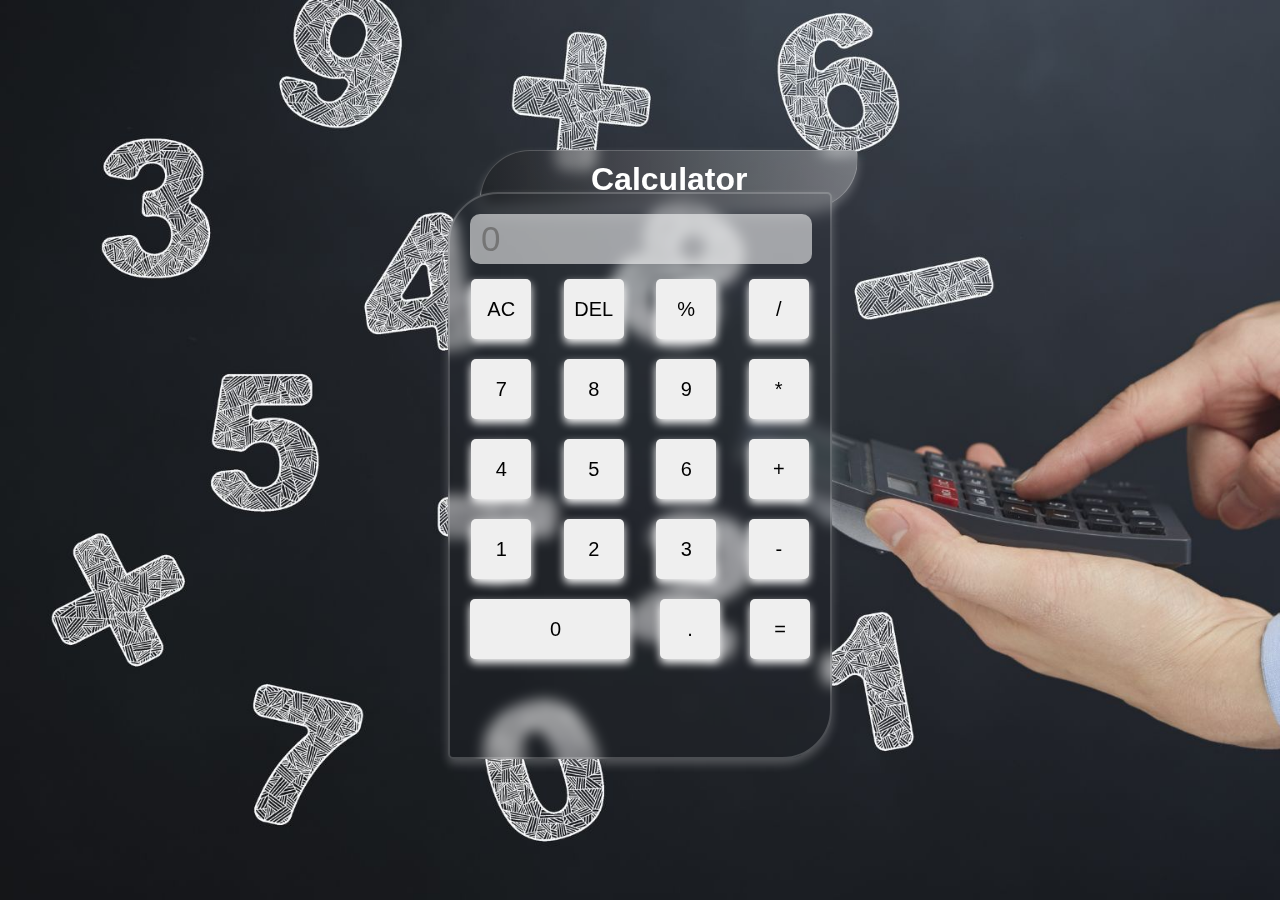
<file: Calculater/index.html>
<!DOCTYPE html>
<html lang="en">
<head>
    <meta charset="UTF-8">
    <meta name="viewport" content="width=device-width, initial-scale=1.0">
    <link rel="stylesheet" href="style.css">
    <title>Calculater</title>
</head>
<body>
    <div class="container">
        <h1>Calculator</h1>
       <div class="box">
        <!-- output box -->

        <div class="output">
         <input type="text"  placeholder="0">
        </div>
        <!-- Button box -->
        <div class="wrapper">
        <div class="buttons">
          <button class="btn">AC</button>
          <button class="btn">DEL</button>
          <button class="btn">%</button>
          <button class="btn">/</button>
        </div>

        <div class="buttons">
            <button class="btn">7</button>
            <button class="btn">8</button>
            <button class="btn">9</button>
            <button class="btn">*</button>
          </div>

          <div class="buttons">
            <button class="btn">4</button>
            <button class="btn">5</button>
            <button class="btn">6</button>
            <button class="btn">+</button>
          </div>

          <div class="buttons">
            <button class="btn">1</button>
            <button class="btn">2</button>
            <button class="btn">3</button>
            <button class="btn">-</button>
          </div>

          <div class="buttons">
            <button class="btn zero">0</button>
            <button class="btn">.</button>
            <button class="btn">=</button>
          </div>
        </div>
    </div>
   </div>
   <script src="script.js"></script>
</body>
</html>
</file>
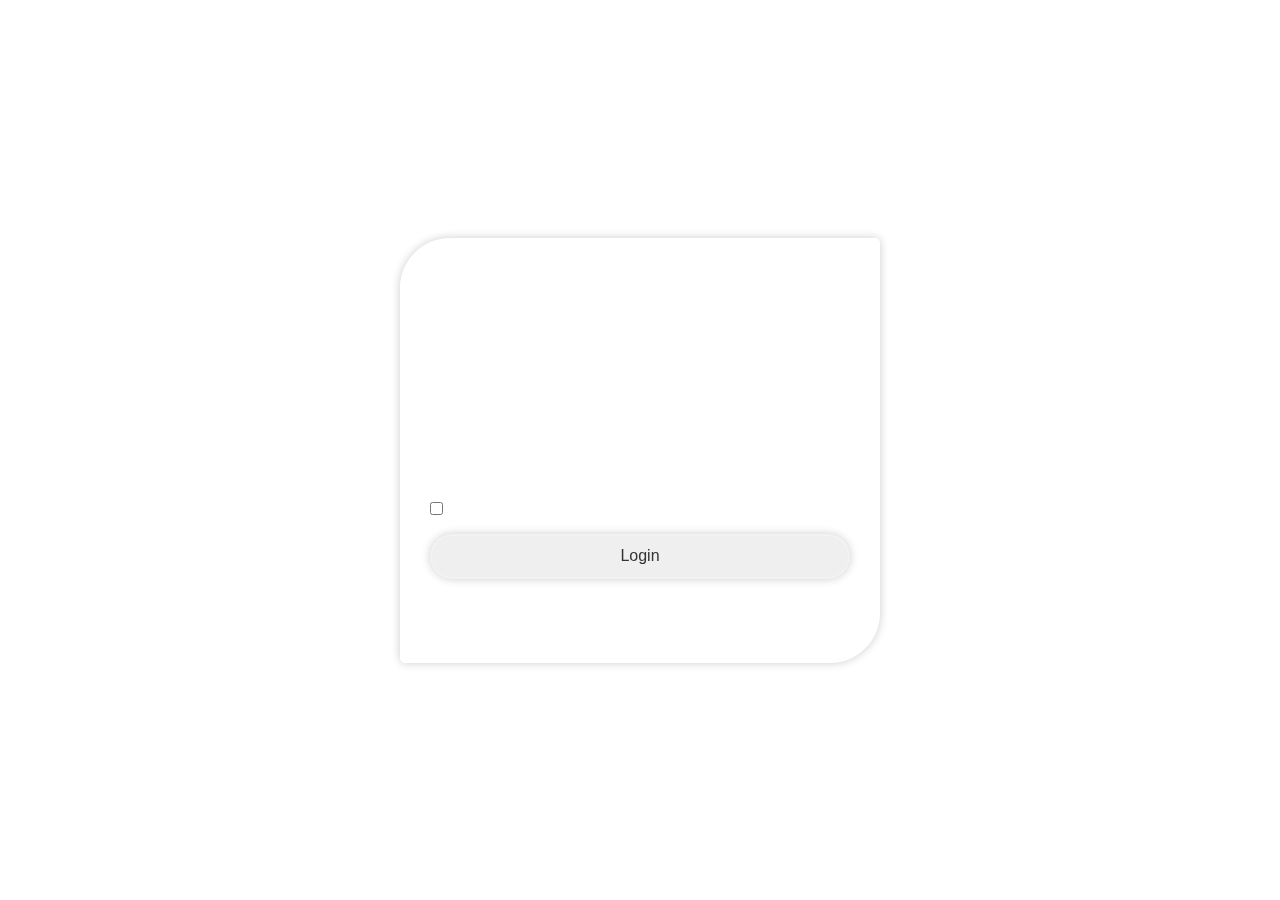
<file: login page/index.html>
<!DOCTYPE html>
<html lang="en">
<head>
    <meta charset="UTF-8">
    <meta name="viewport" content="width=device-width, initial-scale=1.0">
    <title>Login page</title>
    <link rel="stylesheet" href="style.css">
    <link href='https://unpkg.com/boxicons@2.1.4/css/boxicons.min.css' rel='stylesheet'>
</head>
<body>
    <div class="wrapper">
        <form action="#">
        <h1>Login</h1>
        <div class="input-box">
            <input type="text" placeholder="Username"required>
            <i class='bx bxs-user'></i>
        </div>
        <div class="input-box">
            <input type="password" placeholder="password"required>
            <i class='bx bxs-lock-alt'></i>
        </div>

        <div class="rem-for">
            <label> <input type="checkbox">Remember me</label>
            <a href="#">Forget password</a>
        </div>

         <button type="submit" class="button">Login</button>

        <div class="register">
         <p>Don't have an account?
         <a href="#">register</a></p>
        </div>
    </form>
    </div>
</body>
</html>
</file>
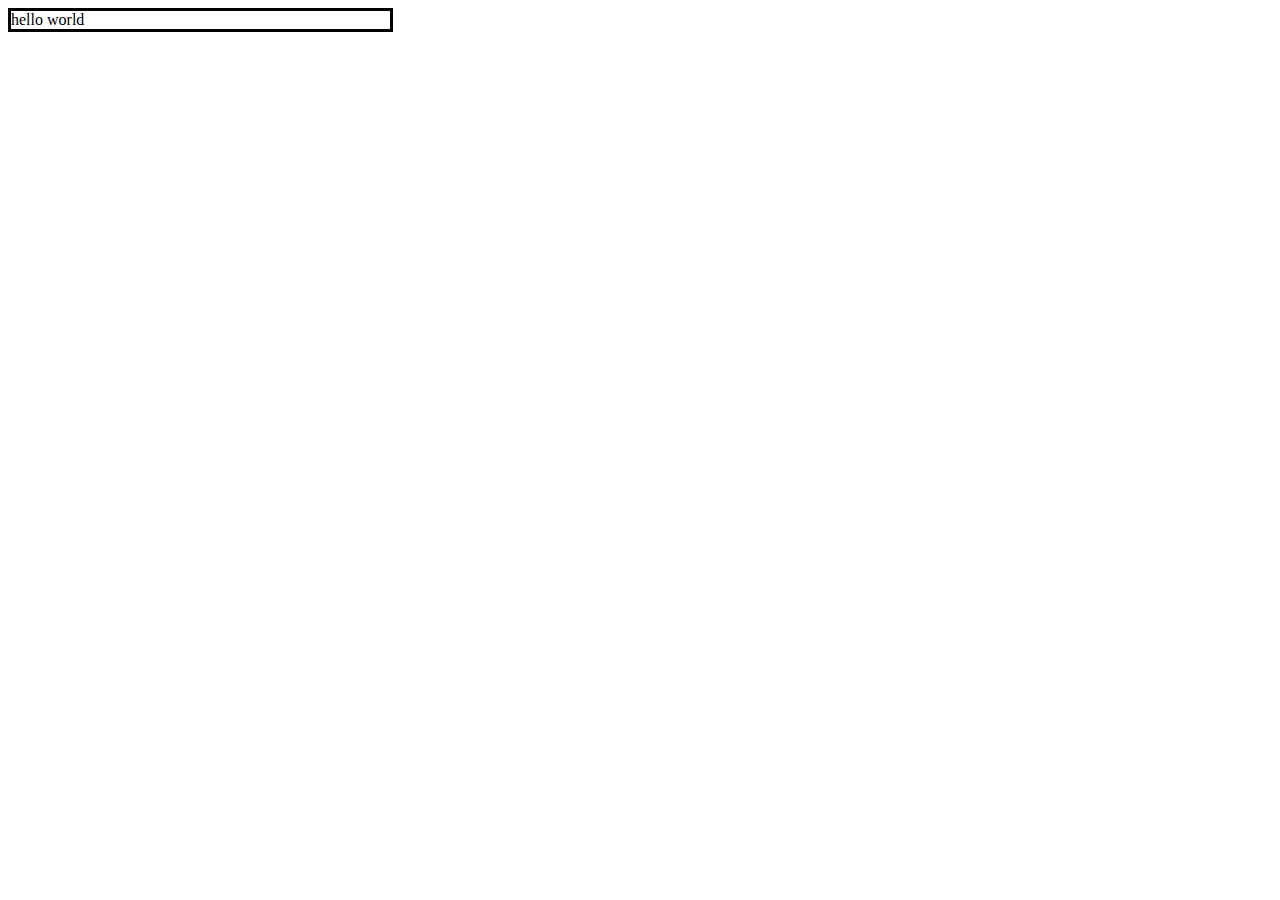
<file: Registration form/practice.html>
<!DOCTYPE html>
<html lang="en">
<head>
    <meta charset="UTF-8">
    <meta name="viewport" content="width=device-width, initial-scale=1.0">
    <title>Document</title>
    <style>
        .abc{
            position: fixed bottom-left;
            width: 30%;
            border: 3px solid black;
        }
    </style>
</head>
<body>
    <div class="abc">hello world</div>
</body>
</html>
</file>
<file: Calculater/style.css>
*{
    margin:0;
    padding:0;
    box-sizing: border-box;
}
body{
    width: 100%;
    min-height: 100vh;
    background: url('img.jpg');
    background-size: cover;
}
.box{
    width: 30%;
    height: 63vh;
    background:transparent;
    border: 2px solid rgba(255,255,255,0.2);
    backdrop-filter: blur(7px);
    border-radius: 50px 5px;
    margin-top: 15%;
    overflow: hidden;
    box-shadow: 0 5px 10px #ffffff3d;
}
.container{
display: flex;
justify-content:center;
position: relative;
}
h1{
    position: absolute;
    left:37.5%;
    top:19%;
    margin-top: 6px;
    text-align: center;
    padding: 10px 110px 10px 110px;
    background: linear-gradient(85deg, #12111148, rgba(255, 255, 255, 0.322));
    backdrop-filter: blur(7px);
    border: 1px solid rgba(255,255,255,0.2);
    border-radius: 50px 5px;
    color: white;
    box-shadow: 0 5px 10px #ffffff3d;
    font-family: sans-serif;
}
.output input{
    margin-top: 20px;
    width: 90%;
    border-radius: 10px;
    border: none;
    margin-left: 20px;
    height: 50px;
    font-size: 26px;
    position: relative;
    padding-left: 10px;
    background: #ffffff8f;
    transition: ease 0.3s all;

}

input:hover{
    box-shadow: 0 4px 8px white;
}
input::placeholder{
    padding-left:1px;
    font-size: 35px;
    font-weight: 500;
    position: absolute;
    top:5px;    
}
.buttons{
    width: 100%;
    padding: 5px;
    display: flex;
    justify-content: space-around;
    margin-top: 10px;
}
 .zero {
    padding-left: 80px;
    padding-right: 80px;

}
.buttons .btn{
    height: 60px;
    width: 60px;
    border-radius: 5px;
    border: none;
    font-size: 20px;
    font-weight: 180;
    box-shadow: 0 4px 8px white;
    transition: ease 0.3s all;
}
.btn:hover{
    box-shadow: none;
}
</file>
<file: login page/style.css>
*{
    margin: 0;
    padding: 0;
    border: border-box;
}
body{
    display: flex;
    justify-content: center;
    align-items: center;
    min-height: 100vh;
    background: url('https://cdn.pixabay.com/photo/2021/05/30/21/48/background-6297148_1280.jpg');
    /* background: url('https://cdn.pixabay.com/photo/2015/04/23/22/00/tree-736885_1280.jpg'); */
    background-size: cover;
    background-position: center;
}

.wrapper{
    width: 420px;
    background:transparent;
    border: 2px solid rgba(255,255,255,.2);
    backdrop-filter: blur(10px);
    box-shadow:0 0 10px rgba(0,0,0,.2);
    color:#fff;
    border-radius: 50px 5px;
    padding: 45px 28px;
}
h1{
    font-size: 36px;
    text-align: center;
    font-family: sans-serif;
}
.wrapper .input-box{
    position: relative;
    width: 95%;
    height: 50px;
    margin: 30px 0;
}
.input-box input{
    width: 100%;
    height: 100%;
    background: transparent;
    border:none;
    outline: none;
    border: 2px solid rgba(255,255,255,.2);
    border-radius: 40px;
    font-size: 16px;
    color: #fff;
    padding-left: 20px;
    padding-right: -30%;
}
.input-box input::placeholder{
    color:#fff;
}
.input-box i{
    position: absolute;
    right: 20px;
    top:50%;
    transform: translateY(-50%);
    font-size: 20px;
}
.rem-for{
    display: flex;
    justify-content: space-between;
    font-size: 14.5px;
    margin: -15px 0 15px;
}
.rem-for label input{
    accent-color: #fff;
    margin-right: 3px;
}
.rem-for a{
    color: #fff;
    text-decoration: none;
}
.rem-for a:hover{
    text-decoration: underline;
}
.wrapper .button{
    width: 100%;
    height: 45px;
    color: #fff;
    border-radius: 40px;
    box-shadow:0 0 10px rgba(0,0,0,.2);
    cursor: pointer;
    font-size:16px;
    color:#333;
    font-weight:600px;
    border: 2px solid rgba(255,255,255,.2);
}
.wrapper .button:hover{
    background-color:#6fb8e8;
    transition: 0.4s ease-in;
}
.register{
    font-size: 14.5px;
    margin-top: 20px;
    text-align: center;
}
.register p a{
    color:#fff;
    font-weight: 600px;
    text-decoration: none;
}
.register p a:hover{
    text-decoration: underline;
}
</file>
